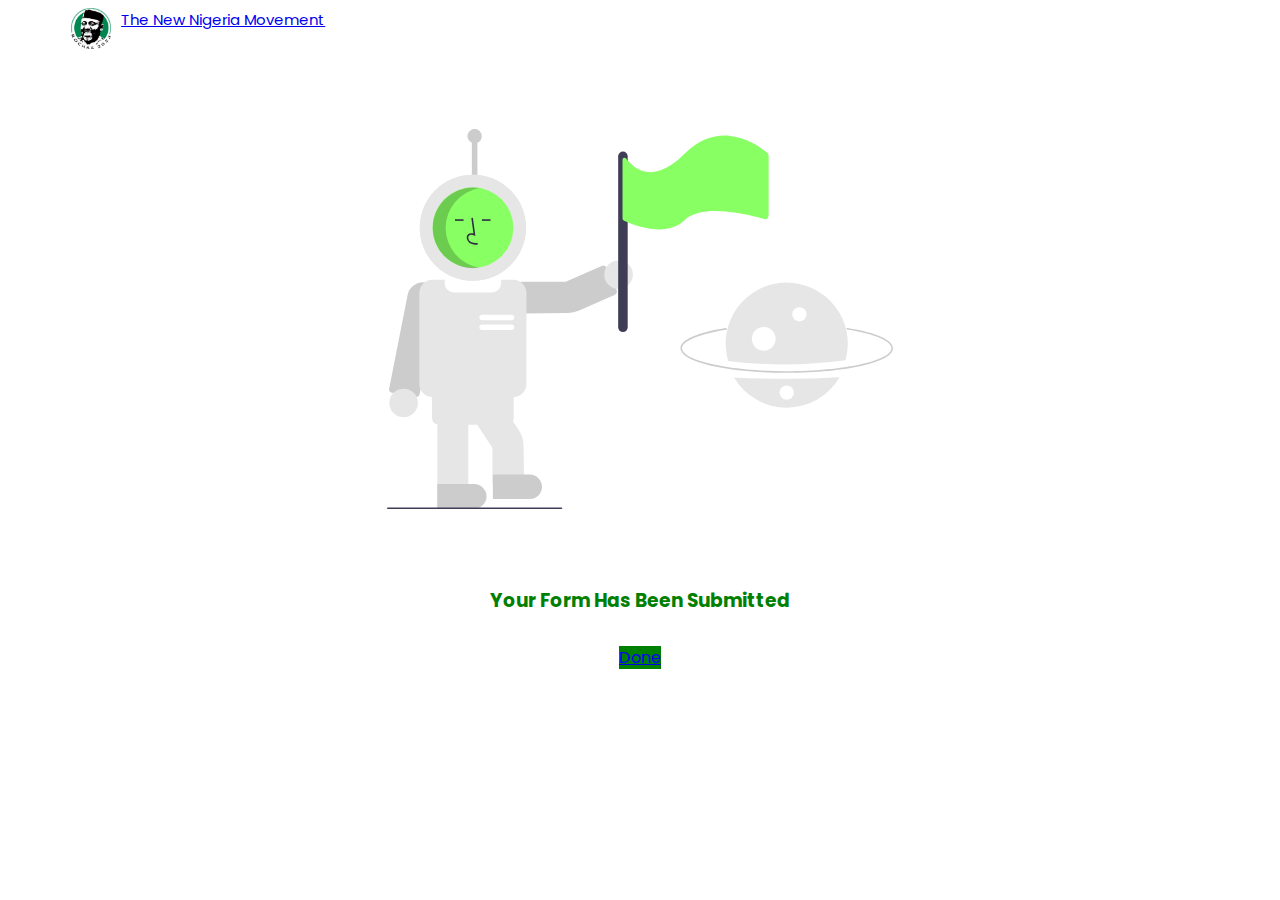
<file: confirmation.html>
<!DOCTYPE html>
<html>
    <head>
        <meta name="viewport" content="width=device-width, initial-scale=1.0">
        <title>Rochas For Nigeria</title>
        <link href="https://cdn.jsdelivr.net/npm/bootstrap@5.0.0-beta2/dist/css/bootstrap.min.css" rel="stylesheet" integrity="sha384-BmbxuPwQa2lc/FVzBcNJ7UAyJxM6wuqIj61tLrc4wSX0szH/Ev+nYRRuWlolflfl" crossorigin="anonymous">
        <link rel="stylesheet" href="assets/css/index.css">
        <link rel="preconnect" href="https://fonts.gstatic.com">
        <link href="https://fonts.googleapis.com/css2?family=Poppins:wght@600&display=swap" rel="stylesheet">
 
    </head>
    <body>
         <nav class="navbar navbar-light ">
            <div class="container-fluid">
              <img src="assets/image/rochas.png" alt="" width="40" class="d-inline-block align-top">

              <a class="navbar-brand" href="#">
                The New Nigeria Movement
              </a>

            </div>
          </nav>

          <div class="container confirm-section">

            <div class="row">
            <!-- Left Column Section For Image-->
              <div>
                <img src="assets/image/confirm.svg" alt="rochas">
              </div>
            </div>
            <div class="row">
                <!-- Left Column Section For Image-->
                  <div class="">
                    <h3>Your Form Has Been Submitted</h3>
                  </div>
                  <div class="">   
                    <a href="index.html" class="btn btn-success">Done</a>
                    </div>
                </div>
          </div>
          <script src="assets/script/jquery.js"></script>
           <script src="https://cdn.jsdelivr.net/npm/bootstrap@5.0.0-beta2/dist/js/bootstrap.bundle.min.js" integrity="sha384-b5kHyXgcpbZJO/tY9Ul7kGkf1S0CWuKcCD38l8YkeH8z8QjE0GmW1gYU5S9FOnJ0" crossorigin="anonymous"></script>
    </body>
</html>
</file>
<file: assets/css/index.css>
* {
  font-family: "Poppins", sans-serif;
}

body {
  height: 100%;
  background-color: #fff;
}

.navbar {
  background-color: #fff !important;
}
.navbar .container-fluid {
  width: 90%;
  margin: auto;
  display: flex;
  justify-content: flex-start;
}
.navbar .container-fluid a.navbar-brand {
  font-size: 15px;
  padding-bottom: 0px;
}
.navbar .container-fluid img {
  margin-right: 10px;
}

.rochas-section {
  padding-top: 100px;
  padding-bottom: 100px;
}
.rochas-section .row div img {
  width: 70%;
  float: right;
  margin-right: 10%;
}
.rochas-section .row div .mb-3.row label {
  padding-bottom: 0px;
  padding-left: 0px;
  font-size: 12px;
}
.rochas-section .row div .mb-3.row .form-select-sm {
  font-size: 12px;
  border: 0.5px solid lightgray;
}
.rochas-section .row div .mb-3.row .form-check-input {
  border: 0.5px solid lightgray;
}
.rochas-section .row div .mb-3.row div.col-sm-8 {
  padding: 0px;
}
.rochas-section .row div .mb-3.row div.col-sm-8 input.form-control {
  padding: 3px 5px;
  line-height: 1.8;
  border: 0.5px solid lightgray;
  background-color: #fff;
  font-size: 12px;
}
.rochas-section .row div .mb-3.row div.col-sm-8 .file-button {
  border: 0.5px solid lightgray;
  border-radius: 3px;
  font-size: 12px;
  padding: 4px 25px;
  background: transparent !important;
}
.rochas-section .row div .mb-3.row div.col-sm-8 input#file-upload-button {
  border: 0.5px solid lightgray;
  background: lightgreen !important;
  border-radius: 20px;
  font-size: 12px;
  padding: 4px 25px;
}
.rochas-section .row div .mb-3.row div.col-sm-8 .pvc-box {
  width: 200px;
  height: 150px;
  background: #fff;
  border-radius: 5px;
  margin-bottom: 5px;
  border: 0.5px solid lightgray;
}
.rochas-section .row div .mb-3.row div.col-sm-8 #image-preview {
  max-width: 100%;
  max-height: 100%;
  object-fit: cover;
  display: none;
  text-align: center;
  margin: auto;
}
.rochas-section .row div .mb-3.row div.col-sm-8 button {
  border: 0px;
  background: lightgreen;
  border-radius: 20px;
  font-size: 12px;
  padding: 4px 25px;
}
.rochas-section .row div .mb-3.row div.col-sm-8 button:hover {
  background: green;
  transition: 0.5s;
}

@media screen and (max-width: 900px) {
  .rochas-section .row {
    width: 100%;
    margin: auto;
  }
  .rochas-section .row div.right {
    margin-top: 40px;
  }
  .rochas-section .row div img {
    float: unset;
    margin: auto;
    width: 100%;
  }
  .rochas-section .row div.col-md-6 {
    width: 90%;
    text-align: center;
    margin: auto;
    margin-bottom: 60px;
  }
  .rochas-section .row div.col-md-6 .mb-3.row label {
    text-align: left;
  }
  .rochas-section .row div.col-md-6 .mb-3.row button {
    float: left;
  }
  .rochas-section .row div.col-md-6 .mb-3.row div.col-sm-8 {
    text-align: left;
  }
}
.confirm-section {
  padding-top: 80px;
  padding-bottom: 80px;
}
.confirm-section .row div {
  margin-bottom: 30px;
  text-align: center;
}
.confirm-section .row div img {
  width: 40%;
  height: 100%;
  margin: auto;
  margin-bottom: 40px;
}
.confirm-section .row div h3 {
  font-family: "Poppins", sans-serif;
  color: green;
  text-align: center;
}
.confirm-section .row div a {
  text-align: center;
  background: green;
}
</file>
